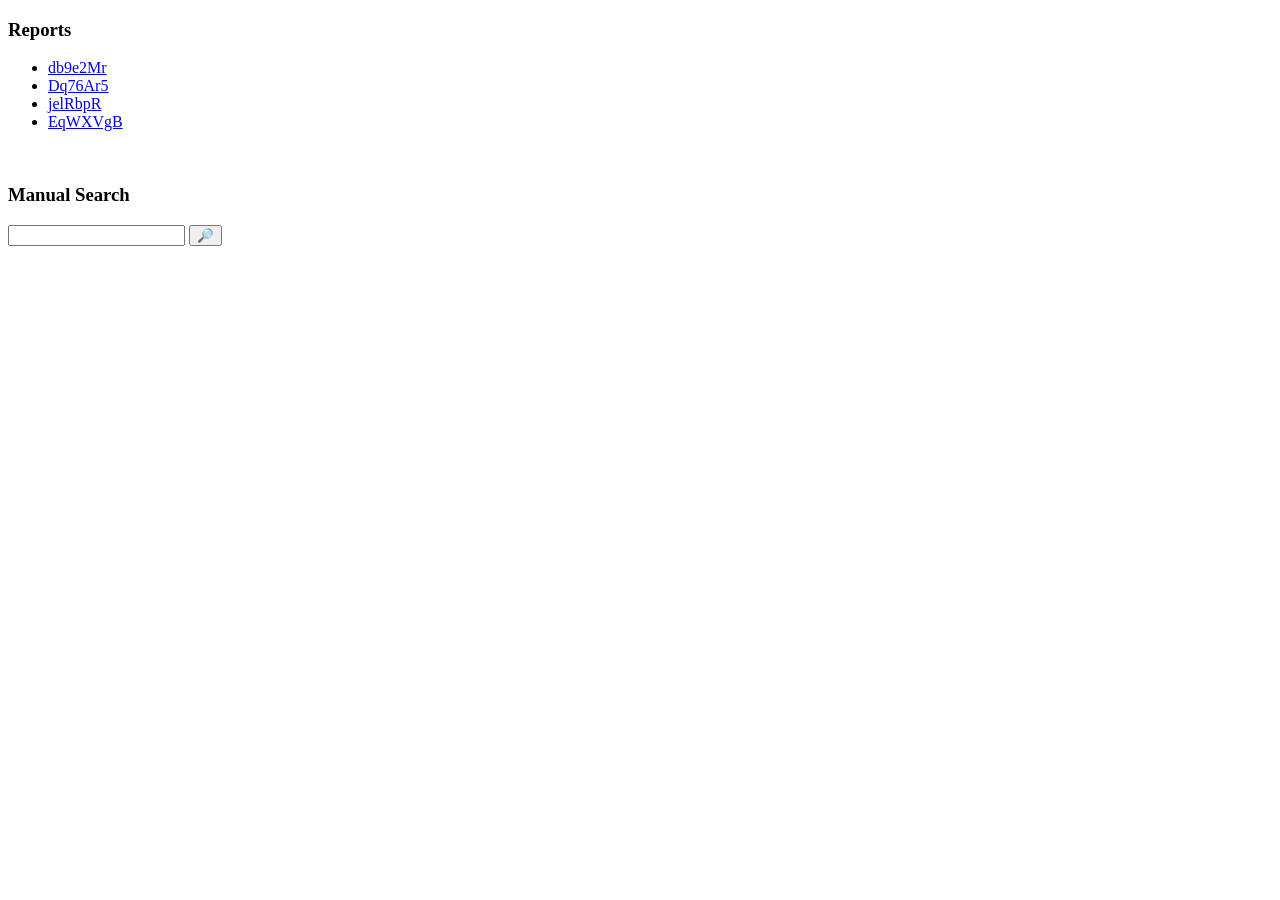
<file: src/index.html>
<!DOCTYPE html>
<html lang="en">
<head>
    <meta charset="UTF-8">
    <meta name="viewport" content="width=device-width, initial-scale=1.0">
    <title>Document</title>
</head>
<body>
    <div>
        <h3>Reports</h3>
        <ul>
            <li><a href="report/?id=db9e2Mr">db9e2Mr</a></li>
            <li><a href="report/?id=Dq76Ar5">Dq76Ar5</a></li>
            <li><a href="report/?id=jelRbpR">jelRbpR</a></li>
            <li><a href="report/?id=EqWXVgB">EqWXVgB</a></li>
        </ul>

        <br>

        <h3>Manual Search</h3>
        <input id="search"> <button id="btn">🔎</button>
        <script>
            const input = document.getElementById('search');
            const btn = document.getElementById('btn');
            btn.onclick = click;

            function click() {
                window.location = "report/?id=" + input.value;
            }
        </script>
    </div>
</body>
</html>
</file>
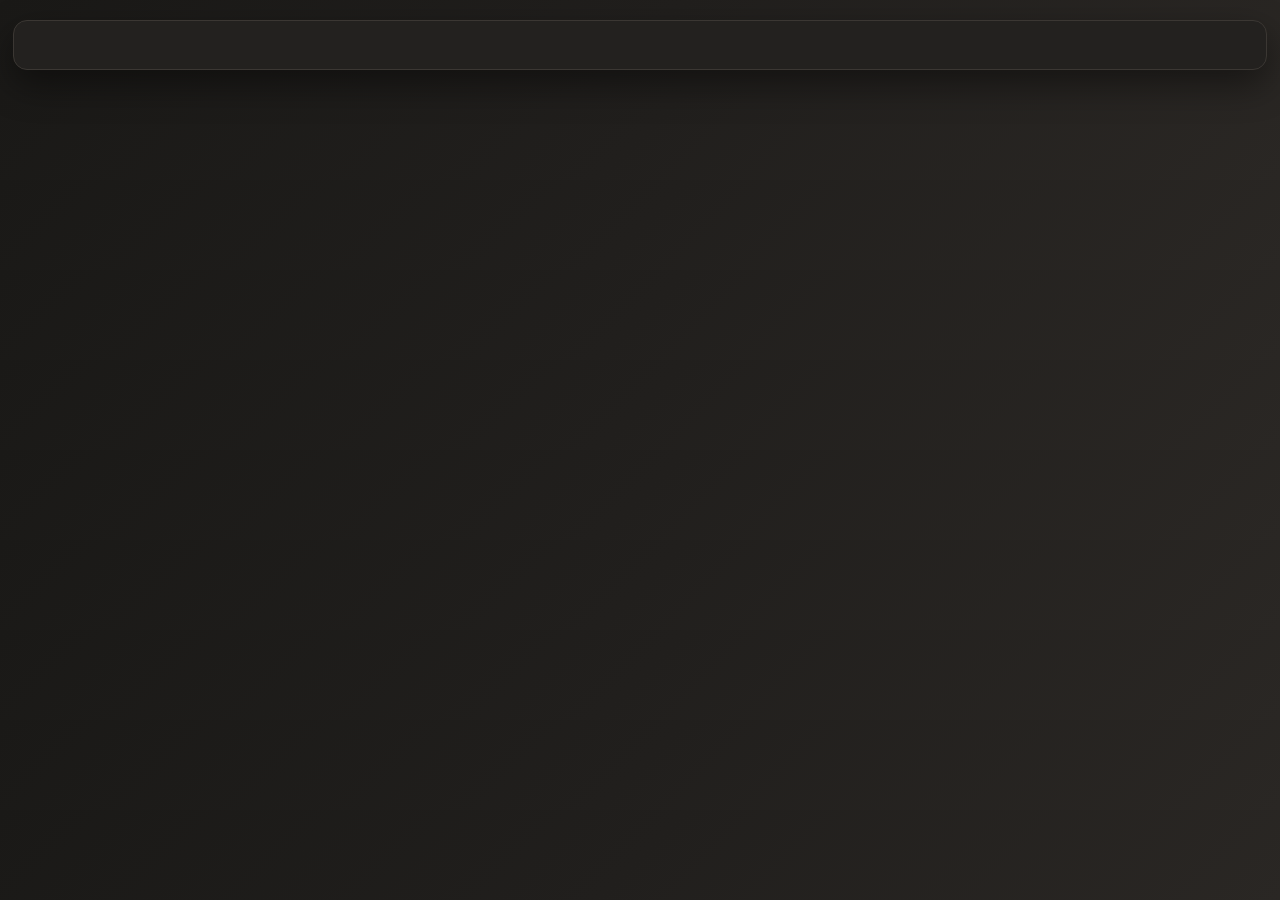
<file: src/report/index.html>
<!DOCTYPE html>
<html lang="en">
<head>
    <meta charset="UTF-8">
    <meta name="viewport" content="width=device-width, initial-scale=1.0">
    <title>Submission Viewer</title>
    <link rel="stylesheet" href="styles.css">
</head>
<body>
    <main class="container">
        <section id="submission-card" class="card" aria-live="polite"></section>
    </main>
    <script src="script.js"></script>
</body>
</html>
</file>
<file: src/report/styles.css>
:root {
    --bg-start: #1a1917;
    --bg-mid: #211f1d;
    --bg-end: #2a2724;
    --surface: #23211f;
    --surface-muted: #2b2825;
    --text: #ffffff;
    --text-muted: #b8b8b7;
    --accent: #ff4500;
    --link: #7fb3ff;
    --border: #3b3733;
}

* {
    box-sizing: border-box;
}

body {
    margin: 0;
    font-family: "Segoe UI", Tahoma, Geneva, Verdana, sans-serif;
    color: var(--text);
    background: linear-gradient(135deg, var(--bg-start) 0%, var(--bg-mid) 50%, var(--bg-end) 100%);
}

.container {
    width: min(1800px, 98vw);
    margin: 1.25rem auto;
}

h1 {
    margin: 0;
    font-size: clamp(1.5rem, 2vw, 2.15rem);
    color: var(--accent);
}

.subtitle {
    margin: 0.5rem 0 1.25rem;
    color: var(--text-muted);
}

.card {
    background: var(--surface);
    border: 1px solid var(--border);
    border-radius: 14px;
    box-shadow: 0 14px 36px rgba(0, 0, 0, 0.45);
    padding: 1.5rem;
}

.split-layout {
    display: grid;
    grid-template-columns: minmax(320px, 420px) minmax(0, 1fr);
    gap: 1.5rem;
}

.left-panel,
.right-panel {
    background: var(--surface-muted);
    border: 1px solid var(--border);
    border-radius: 12px;
    padding: 1rem;
}

.section-title {
    margin: 0 0 0.9rem;
    font-size: 1.05rem;
    color: var(--accent);
}

.meta-list {
    display: flex;
    flex-direction: column;
    gap: 0.65rem;
}

.meta-row {
    display: grid;
    grid-template-columns: 105px 1fr;
    gap: 0.55rem;
    padding-bottom: 0.6rem;
    border-bottom: 1px solid var(--border);
}

.meta-row:last-child {
    border-bottom: 0;
    padding-bottom: 0;
}

.meta-row.stacked {
    grid-template-columns: 1fr;
    gap: 0.45rem;
    background: rgba(255, 255, 255, 0.02);
    border: 1px solid var(--border);
    border-radius: 8px;
    padding: 0.65rem;
}

.meta-row.stacked .meta-value {
    width: 100%;
}

.meta-label {
    font-weight: 600;
    color: #ffb396;
}

.meta-value {
    color: var(--text);
    word-break: break-word;
}

.meta-value a {
    color: var(--link);
    text-decoration: none;
    font-weight: 600;
}

.meta-value a:hover {
    text-decoration: underline;
}

.subreddit-link-wrap {
    display: inline-flex;
    align-items: center;
    gap: 0.5rem;
}

.subreddit-icon {
    width: 18px;
    height: 18px;
    border-radius: 4px;
    border: 1px dashed rgba(255, 255, 255, 0.45);
    background: rgba(255, 255, 255, 0.05);
}

.slideshow {
    display: grid;
    gap: 0.65rem;
}

.slideshow-track {
    position: relative;
}

.screenshot-item {
    margin: 0;
    border: 1px solid var(--border);
    border-radius: 10px;
    overflow: hidden;
    background: #1f1d1b;
    display: none;
}

.screenshot-item.active {
    display: block;
}

.screenshot-item a {
    display: block;
}

.screenshot-media {
    display: flex;
    align-items: center;
    justify-content: center;
    width: 100%;
    height: clamp(280px, 42vw, 640px);
    padding: 0.5rem;
    background: linear-gradient(180deg, #292521 0%, #1d1b19 100%);
}

.screenshot-item img {
    display: block;
    width: 100%;
    height: 100%;
    object-fit: contain;
    background: #121212;
}

.slideshow-controls {
    display: flex;
    align-items: center;
    justify-content: center;
    gap: 0.75rem;
}

.slide-btn {
    background: rgba(255, 69, 0, 0.18);
    color: var(--text);
    border: 1px solid rgba(255, 69, 0, 0.6);
    border-radius: 8px;
    padding: 0.35rem 0.7rem;
    cursor: pointer;
}

.slide-btn:hover:not(:disabled) {
    background: rgba(255, 69, 0, 0.32);
}

.slide-btn:disabled {
    opacity: 0.45;
    cursor: not-allowed;
}

.slide-count {
    color: var(--text-muted);
    font-size: 0.9rem;
    min-width: 52px;
    text-align: center;
}

.taxonomy {
    margin-top: 1rem;
    display: grid;
    gap: 0.8rem;
}

.stack-block {
    background: #24211f;
    border: 1px solid var(--border);
    border-radius: 10px;
    padding: 0.75rem;
}

.stack-title {
    margin: 0 0 0.55rem;
    font-size: 0.95rem;
    color: #ffb396;
}

.chips {
    display: flex;
    flex-wrap: wrap;
    gap: 0.5rem;
}

.chip {
    background: rgba(255, 69, 0, 0.16);
    color: #ffd9cc;
    border: 1px solid rgba(255, 69, 0, 0.5);
    padding: 0.25rem 0.55rem;
    border-radius: 999px;
    font-size: 0.9rem;
}

.empty {
    color: var(--text-muted);
    font-style: italic;
}

@media (max-width: 860px) {
    .split-layout {
        grid-template-columns: 1fr;
    }

    .meta-row {
        grid-template-columns: 1fr;
        gap: 0.25rem;
    }
}
</file>
